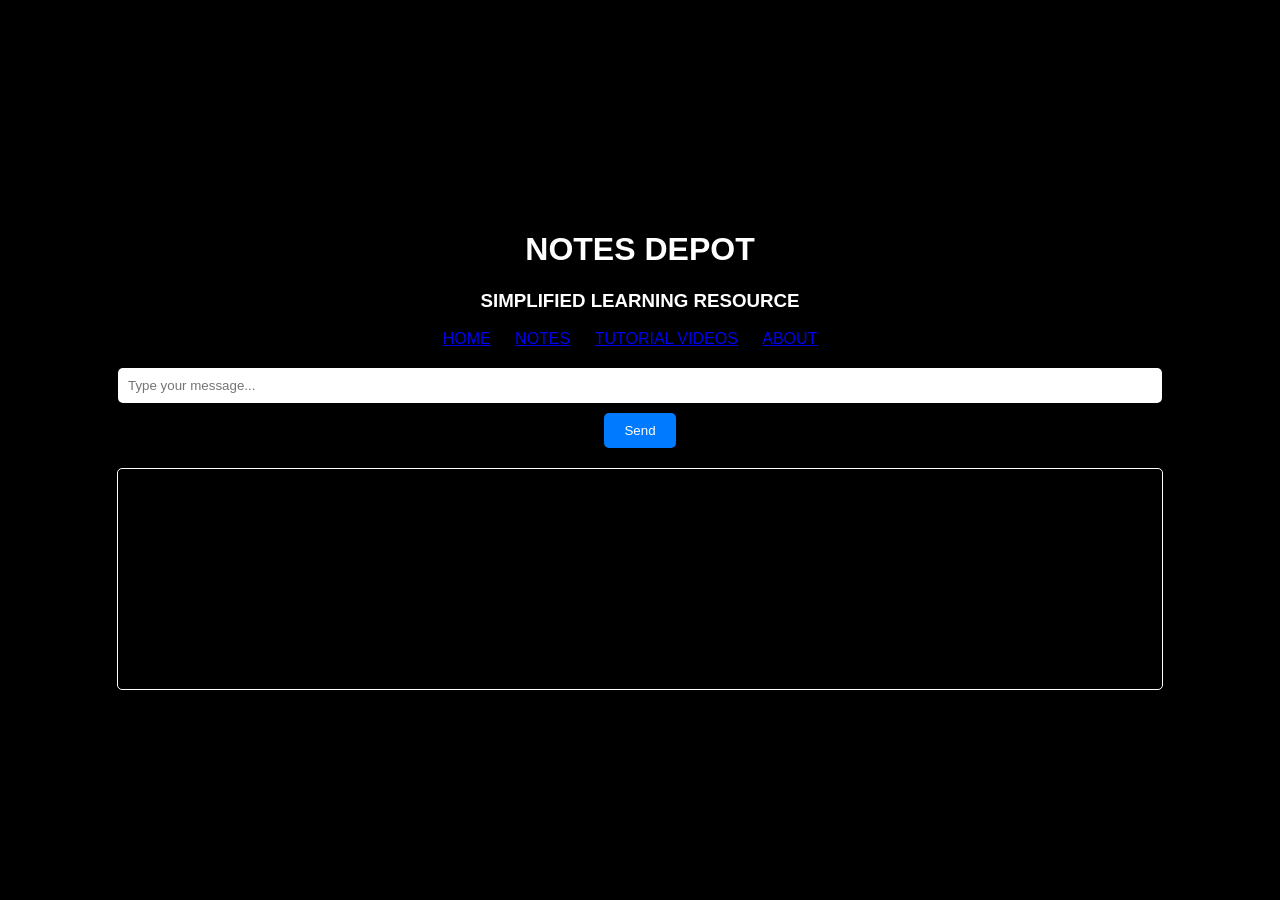
<file: about.html>
<!DOCTYPE html>
<html lang="en">
<head>
    <meta charset="UTF-8">
    <meta name="viewport" content="width=device-width, initial-scale=1.0">
    <title>OpenAI Chat</title>
    <style>
        body {
            background-color: black;
            color: white;
            font-family: Arial, sans-serif;
            display: flex;
            flex-direction: column;
            align-items: center;
            justify-content: center;
            height: 100vh;
            margin: 0;
        }

        header {
            text-align: center;
            margin-bottom: 20px;
        }

        nav ul {
            list-style-type: none;
            margin: 0;
            padding: 0;
        }

        nav ul li {
            display: inline;
            margin-right: 20px;
        }

        input[type="text"] {
            width: 80%;
            padding: 10px;
            margin-bottom: 10px;
            border: none;
            border-radius: 5px;
            outline: none;
        }

        button {
            padding: 10px 20px;
            background-color: #007bff;
            color: white;
            border: none;
            border-radius: 5px;
            cursor: pointer;
        }

        button:hover {
            background-color: #0056b3;
        }

        #response {
            width: 80%;
            min-height: 200px;
            padding: 10px;
            margin-top: 20px;
            border: 1px solid white;
            border-radius: 5px;
            overflow-y: auto;
        }

        #response p {
            margin: 5px 0;
        }

        .user-message {
            color: #00ff00; /* Green color for user messages */
        }

        .bot-message {
            color: #ff00ff; /* Magenta color for bot messages */
        }
    </style>
</head>
<body>
    <header>
        <h1>NOTES DEPOT</h1>
        <h3>SIMPLIFIED LEARNING RESOURCE</h3>
        <nav>
            <ul>
                <li><a href="index.html">HOME</a></li>
                <li><a href="notes.html">NOTES</a></li>
                <li><a href="videos.html">TUTORIAL VIDEOS</a></li>
                <li><a href="about.html">ABOUT</a></li>
            </ul>
        </nav>
    </header>
    <input type="text" id="userInput" placeholder="Type your message...">
    <button onclick="sendMessage()">Send</button>
    <div id="response"></div>

    <script>
        async function sendMessage() {
            const userInput = document.getElementById('userInput').value;
            const responseDiv = document.getElementById('response');

            // Clear the input box
            document.getElementById('userInput').value = '';

            const response = await fetch('http://localhost:5000', {
                method: 'POST',
                headers: {
                    'Content-Type': 'application/json'
                },
                body: JSON.stringify({ userInput: userInput })
            });

            const responseData = await response.json();

            // Append user message
            responseDiv.innerHTML += `<p class="user-message">User: ${userInput}</p>`;
            // Append bot response
            responseDiv.innerHTML += `<p class="bot-message">ChatGPT: ${responseData.bot}</p>`;
            
            // Scroll to the bottom
            responseDiv.scrollTop = responseDiv.scrollHeight;
        }
    </script>
</body>
</html>
</file>
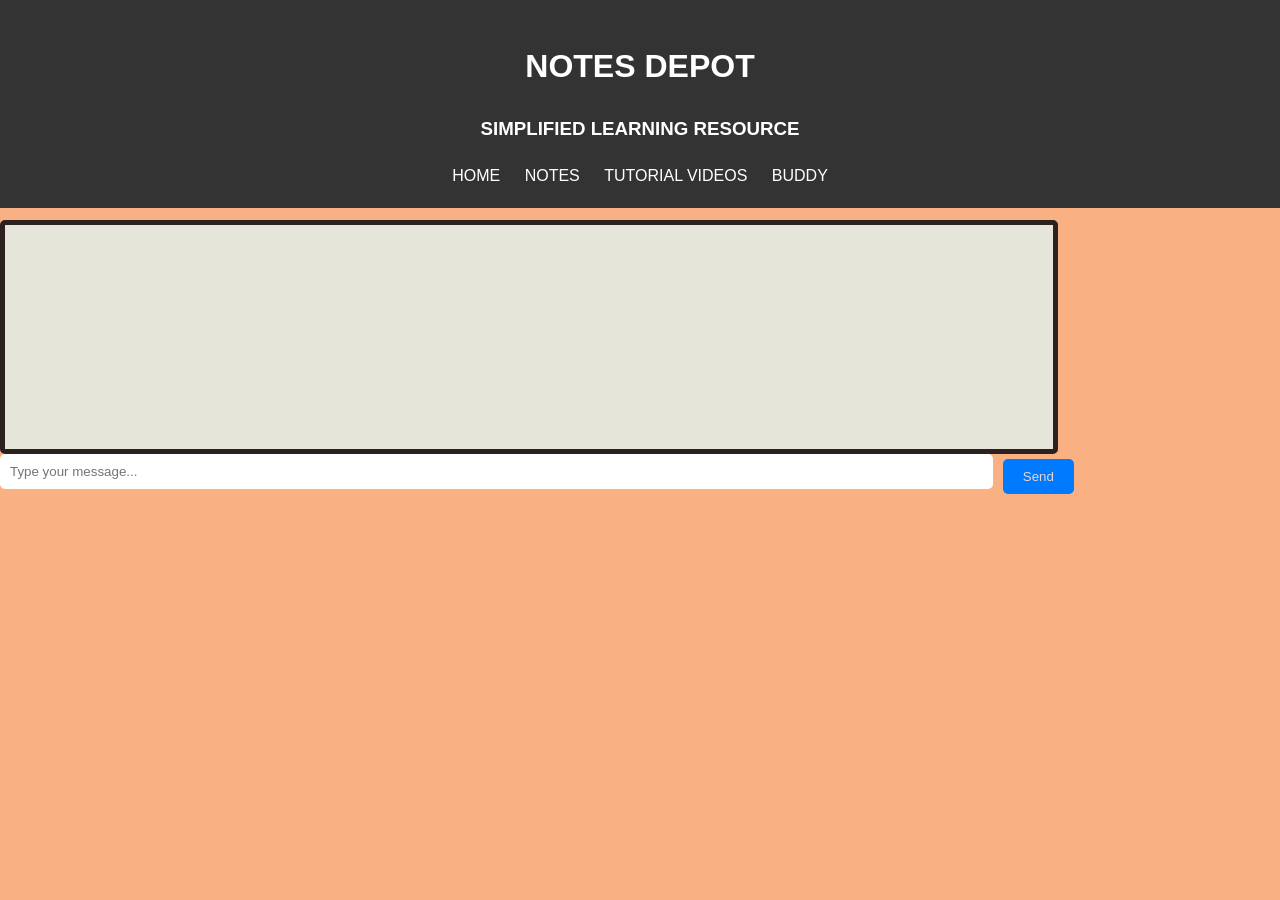
<file: frontend/about.html>
<!DOCTYPE html>
<html lang="en">
<head>
    <meta charset="UTF-8">
    <meta name="viewport" content="width=device-width, initial-scale=1.0">
    <title>OpenAI Chat</title>
    <style>
        body {
            font-family: Arial, sans-serif;
            line-height: 1.6;
            background-color: #f9b082;
            color: #333;
            margin: 0;
          }
        header {
            background-color: #333;
            color: #fff;
            padding: 20px;
            text-align: center;
          }
          

        nav ul {
            
            display: inline;
            margin-right: 20px;          
        }

        nav ul li {
            display: inline;
            margin-right: 20px;
        }
        nav ul li a {
            color: #fff;
            text-decoration: none;
            transition: color 0.3s ease;
          }
        input[type="text"] {
            width: 76%;
            
            padding: 10px;
            margin-bottom: 10px;
            border:#000000;
            border-radius: 10px;
            outline: none;
            border-radius: 5px;
        }

        button {
            padding: 10px 20px;
            background-color: #007bff;
            color: rgb(228, 214, 214);
            border: none;
            border-radius: 5px;
            cursor: pointer;
        }

        button:hover {
            background-color: #0056b3;
        }

        #response {
            
            background-color: #e5e5d9;
            width: 80%;
            min-height: 200px;
            padding: 12px;
            margin-top: 12px;
            border: 5px solid rgb(45, 32, 32);
            border-radius: 5px;
            overflow-y: auto;
        }

        #response p {
            margin: 5px 0;
            display:block;
            align-items: center;
        }

        .user-message {
            color: #000000; /* Green color for user messages */
        }

        .bot-message {
            color: #080808; /* Magenta color for bot messages */
        }

        .profile-image {
            width: 30px;
            height: 30px;
            border-radius: 50%;
            margin-right: 10px;
        }

        .message-input-container {
            display: flex;
            align-items: center;
            position: static;
            align-items: center;
        }

        .message-input-container input[type="text"] {
            margin-right: 10px;
        }
    </style>
</head>

    <header>
        <h1>NOTES DEPOT</h1>
        <h3>SIMPLIFIED LEARNING RESOURCE</h3>
        <nav>
            <ul>
                <li><a href="index.html">HOME</a></li>
                <li><a href="notes.html">NOTES</a></li>
                <li><a href="videos.html">TUTORIAL VIDEOS</a></li>
                <li><a href="about.html">BUDDY</a></li>
            </ul>
        </nav>
    </header>
    <body>
    <div id="response"></div>
    <div class="message-input-container">
        <input type="text" id="userInput" placeholder="Type your message...">
        <button onclick="sendMessage()">Send</button>
    </div>

    <script>
        async function sendMessage() {
            const userInput = document.getElementById('userInput').value;
            const responseDiv = document.getElementById('response');

            // Clear the input box
            document.getElementById('userInput').value = '';

            const response = await fetch('http://localhost:5000', {
                method: 'POST',
                headers: {
                    'Content-Type': 'application/json'
                },
                body: JSON.stringify({ userInput: userInput })
            });

            const responseData = await response.json();

            // Append user message with profile image
            responseDiv.innerHTML += `<p class="user-message"><img src="images\istockphoto-1300845620-612x612.jpg" alt="User Profile" class="profile-image"> User: ${userInput}</p>`;
            // Append bot response with profile image
            responseDiv.innerHTML += `<p class="bot-message"><img src="images/bot.jpg" alt="ChatGPT Profile" class="profile-image"> buddy: ${responseData.bot}</p>`;
            
            // Scroll to the bottom
            responseDiv.scrollTop = responseDiv.scrollHeight;
        }
    </script>
</body>
</html>
</file>
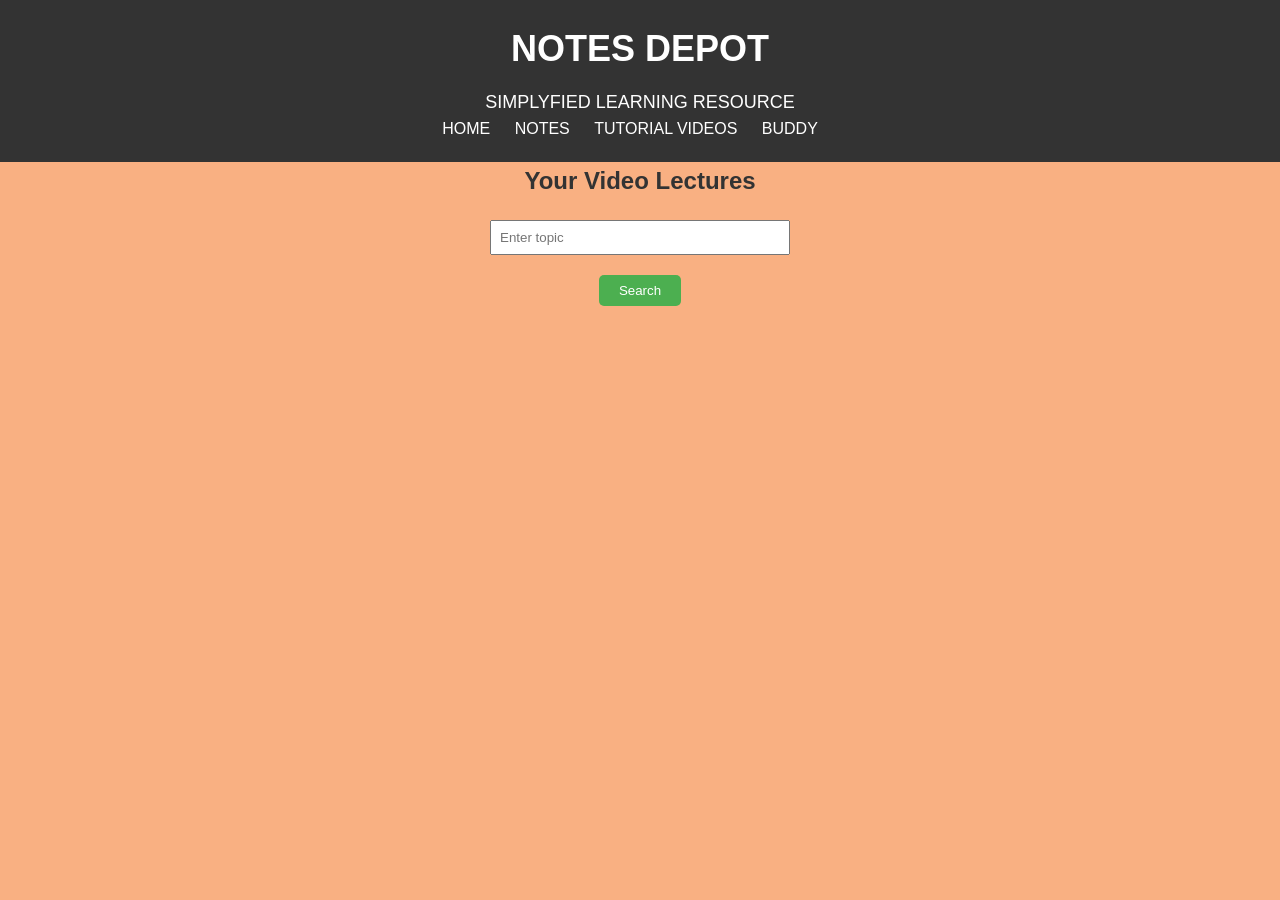
<file: frontend/videos.html>
<!DOCTYPE html>
<html lang="en">
<head>
  <meta charset="UTF-8">
  <title>Notes Depot - Videos</title>
  <link rel="stylesheet" href="styles.css">
  
</head>

  <header>
    <h1> NOTES DEPOT</h1>
    <h3>SIMPLYFIED LEARNING RESOURCE</h3>
 
    <nav>
      <ul>
        <li><a href="index.html">HOME</a></li>
        <li><a href="notes.html">NOTES</a></li>
        <li><a href="videos.html">TUTORIAL VIDEOS</a></li>
        <li><a href="about.html">BUDDY</a>
      </ul>
    </nav>
  </header>
  <body>
    <h2>Your Video Lectures</h2>
    <input type="text" id="subjectInput" placeholder="Enter topic">
    <button onclick="searchVideos()">Search</button>
    
    <div id="videosContainer"></div>

    <script src="script1.js"></script>
</body>
</html>
</file>
<file: frontend/styles.css>
/* styles.css */

/* General Reset */
* {
  margin: 0;
  padding: 0;
  box-sizing: border-box;
}

/* Body Styles */
body {
  font-family: Arial, sans-serif;
  line-height: 1.6;
  background-color: #f9b082;
  color: #333;
  margin: 0;
}

/* Header Styles */
header {
  background-color: #333;
  color: #fff;
  padding: 20px;
  text-align: center;
}

header h1 {
  font-size: 36px;
  margin-bottom: 10px;
}

header h3 {
  font-size: 18px;
  font-weight: 400;
}

nav ul {
  list-style: none;
}

nav ul li {
  display: inline;
  margin-right: 20px;
}

nav ul li a {
  color: #fff;
  text-decoration: none;
  transition: color 0.3s ease;
}
button {
  display: block;
  margin: 0 auto;
  padding: 8px 20px;
  background-color: #4CAF50;
  color: #fff;
  border: none;
  border-radius: 5px;
  cursor: pointer;
}

nav ul li a:hover {
  color: #ffcc00;
}

/* Main Styles */
main {
  padding: 20px;
}

/* Section Styles */
section {
  margin-bottom: 20px;
}

section h2 {
  font-size: 28px;
  margin-bottom: 10px;
}

section p {
  font-size: 16px;
  line-height: 1.8;
}

/* Footer Styles */
footer {
  background-color: #f1824f;
  color: #fff;
  text-align: center;
  padding: 10px 0;
  position: fixed;
  bottom: 0;
  width: 100%;
}

footer p {
  font-size: 14px;
}
.videoFrame {
  padding-left: 0.4;
  width: 800px;
  height: 450px;
  border-radius: 20px;
  overflow: hidden;
  box-shadow: 0 5px 9px rgba(0,0,0,0.1);
}
#videosContainer {
  margin: 0 auto;
  width: 80%;
}
 
h2 {
  text-align: center;
}

/* Style the search input and button */
#subjectInput {
  display: block;
  margin: 20px auto;
  padding: 8px;
  width: 300px;
}
.container {
  display:-webkit-box;
  justify-content:stretch;
  align-items:center;
  height:0vmax;
}

.image-container {
  position:relative;
}

.image-container img {
  width:100%; /* Make the image responsive */
  height:fit-content;
  position: relative;

  }

.text {
  position: absolute;
  top: 50%;
  left: 50%;
  transform: translate(-50%, -50%);
  color: white;
  font-size: 24px;
  font-weight: bold;
  text-align: center;
}
</file>
